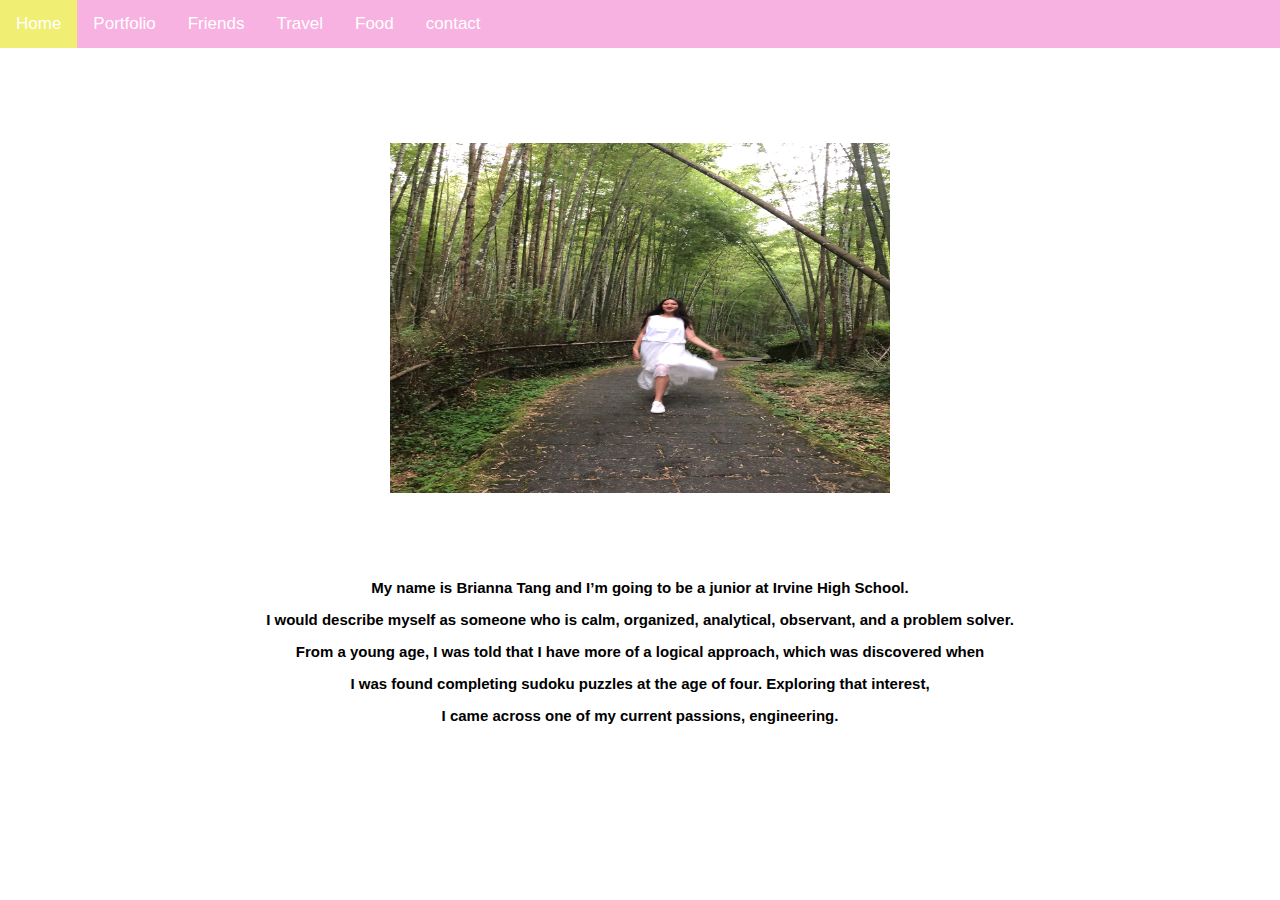
<file: index.html>
<!DOCTYPE html>
<html>
  <link rel="stylesheet" href="style.css">
    <head>
    </head>
    <body>
      <div class="topnav" id="myTopnav">
        <a href="index" class="active">Home</a>
        <a href="portfolio.html">Portfolio</a>
        <a href="friends.html">Friends</a>
        <a href="travel.html">Travel</a>
        <a href="food.html">Food</a>
        <a href="contact.html">contact</a>
        <a href="javascript:void(0);" class="icon" onclick="myFunction()">
          <i class="fa fa-bars"></i>
        </a>
      </div>

      <h1>
        <div style="text-align:center">
          <br/>
          <br/>
          <br/>
          <br/>
          <br/>
          <img src="bri.jpg" width="500" height="350" >
          <br/>
          <br/>
          <br/>
          <br/>
          <br/>
          <p>
          My name is Brianna Tang and I’m going to be a junior at Irvine High School.
          </p>
          <p>
          I would describe myself as someone who is calm, organized, analytical, observant, and a problem solver.
          </p>
          <p>
          From a young age, I was told that I have more of a logical approach, which was discovered when
          </p>
          <p>
          I was found completing sudoku puzzles at the age of four. Exploring that interest,
          </p>
          I came across one of my current passions, engineering.
        </div>
      </h1>

      <portfolio>
      </portfolio>
    </body>

</html>
</file>
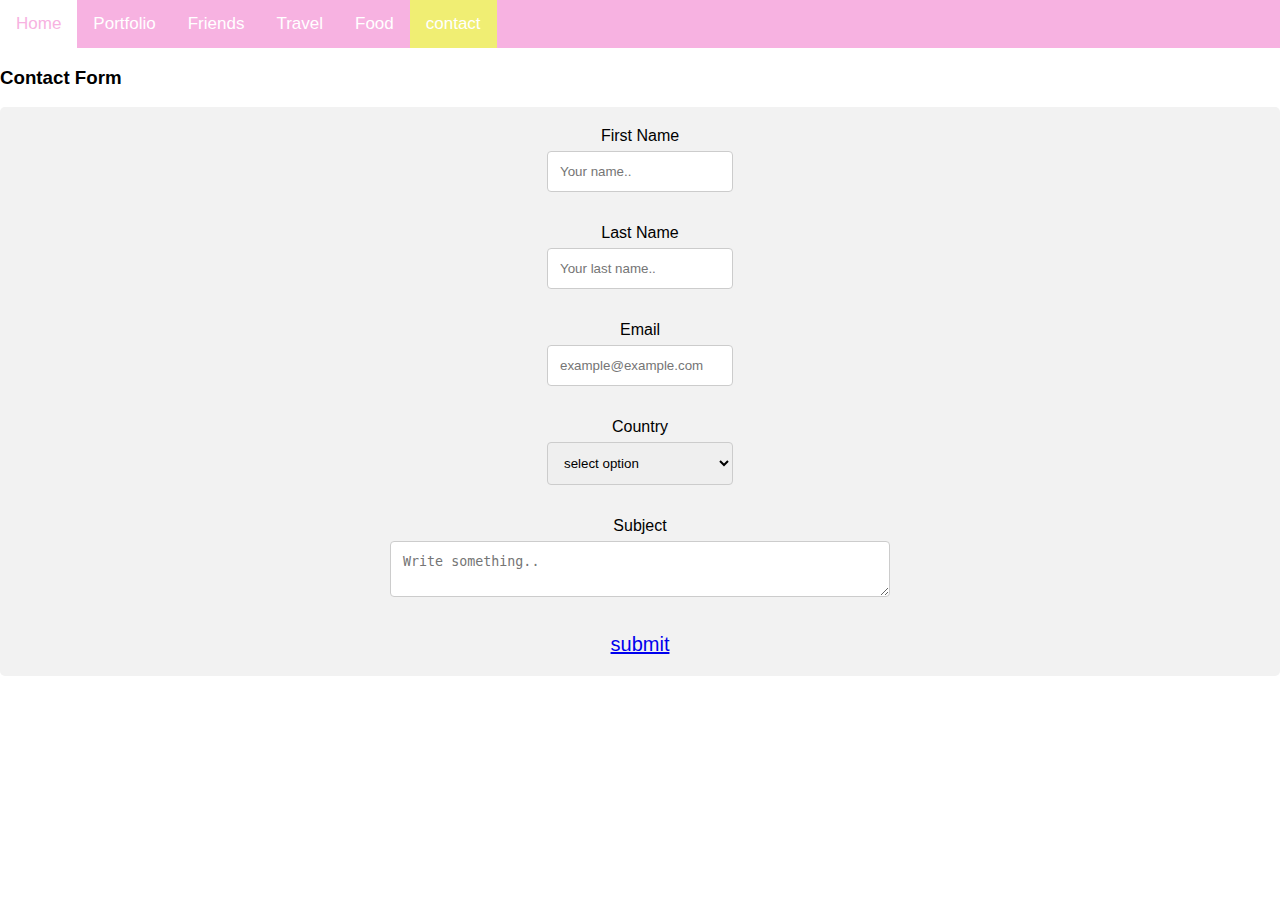
<file: contact.html>
<!DOCTYPE html>
<html>

  <head>
    <meta name="viewport" content="width=device-width, initial-scale=1">
    <link rel="stylesheet" href="style.css">
    <link rel="stylesheet" href="contact.css">


  </head>
  <body>
    <div class="topnav" id="myTopnav">
      <a href="index.html">Home</a>
      <a href="portfolio.html">Portfolio</a>
      <a href="friends.html">Friends</a>
      <a href="travel.html">Travel</a>
      <a href="food.html">Food</a>
      <a href="contact" class="active">contact</a>
      <a href="javascript:void(0);" class="icon" onclick="myFunction()">
        <i class="fa fa-bars"></i>
      </a>
      <!-- <div align="right">
        <a href="https://www.linkedin.com/in/brianna-tang">
         <img src="https://www.logospng.com/images/2/linkedin-accused-of-chilling-access-to-information-online-2999.png "width="40" height="20">
        </a>
      </div> -->
    </div>
    <h3>Contact Form</h3>

    <div class="container" style="text-align:center">
      <form action="/action_page.php">
        <label for="fname">First Name</label>
        <br>
        <input type="text" id="fname" name="firstname" placeholder="Your name..">
        <br>
        <p>
        <label for="lname">Last Name</label>
        <br>
        <input type="text" id="lname" name="lastname" placeholder="Your last name..">
        <br>
        </p>
        <p>
        <label for="email">Email</label>
        <br>
        <input type="text" id="email" name="email" placeholder="example@example.com">
        <br>
        </p>
        <p>
        <label for="country">Country</label>
        <br>
        <select id="country" name="country">
          <option value="select option">select option</option>
          <option value="afghanistan">Afghanistan</option>
          <option value="albania">Albania</option>
          <option value="algeria">Algeria</option>
          <option value="andorra">Andorra</option>
          <option value="angola">Angola</option>
          <option value="antigua and Barbuda">Antigua and Barbuda</option>
          <option value="argentina">Argentina</option>
          <option value="armenia">Armenia</option>
          <option value="australia">Australia</option>
          <option value="austria">Austria</option>
          <option value="azerbaihan">Azerbaihan</option>
          <option value="bahamas">Bahamas</option>
          <option value="bahrain">Bahrain</option>
          <option value="bangladesh">Bangladesh</option>
          <option value="barbados">Barbados</option>
          <option value="belarus">Belarus</option>
          <option value="belgium">Belgium</option>
          <option value="belize">Belize</option>
          <option value="benin">Benin</option>
          <option value="bhutan">Bhutan</option>
          <option value="bolivia">Bolivia</option>
          <option value="bosnia and herzegovina">Bosnia and Herzegovina</option>
          <option value="botswana">Botswana</option>
          <option value="brazil">Brazil</option>
          <option value="brunei">Brunei</option>
          <option value="bulgaria">Bulgaria</option>
          <option value="burkina faso">Burkina Faso</option>
          <option value="burundi">Burundi</option>
          <option value="côte d'ivore">Côte D'Ivore</option>
          <option value="cabo verde">Cabo Verde</option>
          <option value="cambodia">Cambodia</option>
          <option value="cameroon">Cameroon</option>
          <option value="canada">Canada</option>
          <option value="central african republic">Central African Republic</option>
          <option value="chad">Chad</option>
          <option value="chile">Chile</option>
          <option value="china">China</option>
          <option value="colombia">Colombia</option>
          <option value="comoros">Comoros</option>
          <option value="congo">congo</option>
          <option value="costa rica">Costa Rica</option>
          <option value="croatia">Croatia</option>
          <option value="cuba">Cuba</option>
          <option value="cyprus">Cyprus</option>
          <option value="czechia">Czechia</option>
          <option value="democratic republic of the congo">Democratic Republic of the Congo</option>
          <option value="denmark">Denmark</option>
          <option value="djibouti">Djibouti</option>
          <option value="dominica">Dominica</option>
          <option value="dominican republican">Dominican Republican</option>
          <option value="ecuador">Ecuador</option>
          <option value="egypt">Egypt</option>
          <option value="el salvador">El Salvador</option>
          <option value="equatorial guinea">Equatorial Guinea</option>
          <option value="eritrea">Eritrea</option>
          <option value="estonia">Estonia</option>
          <option value="ethiopia">Ethiopia</option>
          <option value="fiji">Fiji</option>
          <option value="finland">Finland</option>
          <option value="france">France</option>
          <option value="gabon">Gabon</option>
          <option value="gambia">Gambia</option>
          <option value="georgia">Georgia</option>
          <option value="germany">Germany</option>
          <option value="ghana">Ghana</option>
          <option value="greece">Greece</option>
          <option value="grenada">Grenada</option>
          <option value="guatemala">Guatemala</option>
          <option value="guinea">Guinea</option>
          <option value="guinea-bissau">Guinea-Bissau</option>
          <option value="guyana">Guyana</option>
          <option value="haiti">Haiti</option>
          <option value="holy see">Holy See</option>
          <option value="honduras">Honduras</option>
          <option value="hungary">Hungary</option>
          <option value="iceland">Iceland</option>
          <option value="india">India</option>
          <option value="indonesia">Indonesia</option>
          <option value="iran">Iran</option>
          <option value="iraq">Iraq</option>
          <option value="ireland">Ireland</option>
          <option value="isreal">Isreal</option>
          <option value="italy">Italy</option>
          <option value="jamaica">Jamaica</option>
          <option value="japan">Japan</option>
          <option value="jordan">Jordan</option>
          <option value="kazakhstan">Kazakhstan</option>
          <option value="kenya">Kenya</option>
          <option value="kirbati">Kirbati</option>
          <option value="kuwait">Kuwait</option>
          <option value="kyrgystan">Kyrgystan</option>
          <option value="laos">Laos</option>
          <option value="latvia">Latvia</option>
          <option value="lebanon">Lebanon</option>
          <option value="lesotho">Lesotho</option>
          <option value="liberia">Liberia</option>
          <option value="libya">Libya</option>
          <option value="liechtenstein">Liechtenstein</option>
          <option value="lithuania">Lithuania</option>
          <option value="luxembourg">Luxembourg</option>
          <option value="madagascar">Madagascar</option>
          <option value="malawi">Malawi</option>
          <option value="malaysia">Malaysia</option>
          <option value="maldives">Maldives</option>
          <option value="mali">Mali</option>
          <option value="malta">Malta</option>
          <option value="marshall islands">Marshall Islands</option>
          <option value="mauritius">Mauritius</option>
          <option value="mexico">Mexico</option>
          <option value="micronesia">Micronesia</option>
          <option value="moldova">Moldova</option>
          <option value="monaco">Monaco</option>
          <option value="mongolia">Mongolia</option>
          <option value="montenegro">Montenegro</option>
          <option value="morocco">Morocco</option>
          <option value="mozambique">Mozambique</option>
          <option value="myanmar">Myanmar</option>
          <option value="nambia">Nambia</option>
          <option value="nauru">Nauru</option>
          <option value="nepal">Nepal</option>
          <option value="netharlands">Netharlands</option>
          <option value="new zealand">New zealand</option>
          <option value="nicaragua">Nicaragua</option>
          <option value="niger">Niger</option>
          <option value="nigeria">Nigeria</option>
          <option value="north korea">North Korea</option>
          <option value="north macedonia">North Macedonia</option>
          <option value="norway">Norway</option>
          <option value="oman">Oman</option>
          <option value="pakistan">Pakistan</option>
          <option value="palau">Palau</option>
          <option value="palenstine state">Palenstine State</option>
          <option value="panama">Panama</option>
          <option value="papua new guinea">Papua New Guinea</option>
          <option value="paraguay">Paraguay</option>
          <option value="peru">Peru</option>
          <option value="philippines">Philippines</option>
          <option value="poland">Poland</option>
          <option value="portugal">Portugal</option>
          <option value="qatar">Qatar</option>
          <option value="romania">Romania</option>
          <option value="russia">Russia</option>
          <option value="rwanda">Rwanda</option>
          <option value="saint kitts and nevis">Saint Kitts and Nevis</option>
          <option value="saint luca">Saint Luca</option>
          <option value="saint vincent and the grenadines">Saint Vincent and the Grenadines</option>
          <option value="somoa">Somoa</option>
          <option value="san marino">San Marino</option>
          <option value="sao tome and principle">Sao Tome and Principle</option>
          <option value="saudi arabia">Saudi Arabia</option>
          <option value="senegal">Senegal</option>
          <option value="serbia">Serbia</option>
          <option value="seychelles">Seychelles</option>
          <option value="sierra leone">Sierra Leone</option>
          <option value="singapore">Singapore</option>
          <option value="slovakia">Slovakia</option>
          <option value="slovenia">Slovenia</option>
          <option value="solomon islands">Solomon Islands</option>
          <option value="somalia">Somalia</option>
          <option value="south africa">South Africa</option>
          <option value="south korea">South Korea</option>
          <option value="south sudan">South Sudan</option>
          <option value="spain">Spain</option>
          <option value="sri lanka">Sri Lanka</option>
          <option value="sudan">Sudan</option>
          <option value="suriname">Suriname</option>
          <option value="swaziland">Swaziland</option>
          <option value="sweden">Sweden</option>
          <option value="switzerland">Switzerland</option>
          <option value="syria">Syria</option>
          <option value="taiwan">Taiwan</option>
          <option value="tajikistan">Tajikistan</option>
          <option value="tanzania">Tanzania</option>
          <option value="thailand">Thailand</option>
          <option value="timor-leste">Timor-Leste</option>
          <option value="togo">Togo</option>
          <option value="tongo">Tongo</option>
          <option value="trinidad and tobago">Trinidad and Tobago</option>
          <option value="tunisia">Tunisia</option>
          <option value="turkey">Turkey</option>
          <option value="turkmenistan">Turkmenistan</option>
          <option value="tuvalu">Tuvalu</option>
          <option value="uganda">Uganda</option>
          <option value="ukraine">Ukraine</option>
          <option value="unites arab emirates">Unites Arab Emirates</option>
          <option value="united kingdom">United Kingdom</option>
          <option value="united states of america">USA</option>
          <option value="uruguay">Uruguay</option>
          <option value="uzbekistan">Uzbekistan</option>
          <option value="vanuatu">Vanuatu</option>
          <option value="venezuela">Venezuela</option>
          <option value="vietam">Vietam</option>
          <option value="yemen">Yemen</option>
          <option value="zambia">Zambia</option>
          <option value="zimbabwe">Zimbabwe</option>

        </select>
        </p>
        <p>
        <label for="subject">Subject</label>
        <br>
        <textarea id="subject" name="subject" placeholder="Write something.." style="width:500px"></textarea>
        <br>
        </p>
        <!-- <form action="home.html"> -->
          <!-- <input type="submit" value="Submit" action="home.html"> -->
        <div style="font-size: 20px">
          <a href="thanks.html"> submit </a>
        </div>
        <!-- <button>submit</button> -->

        <!-- </form> -->
      </form>
    </div>

  </body>
</html>
</file>
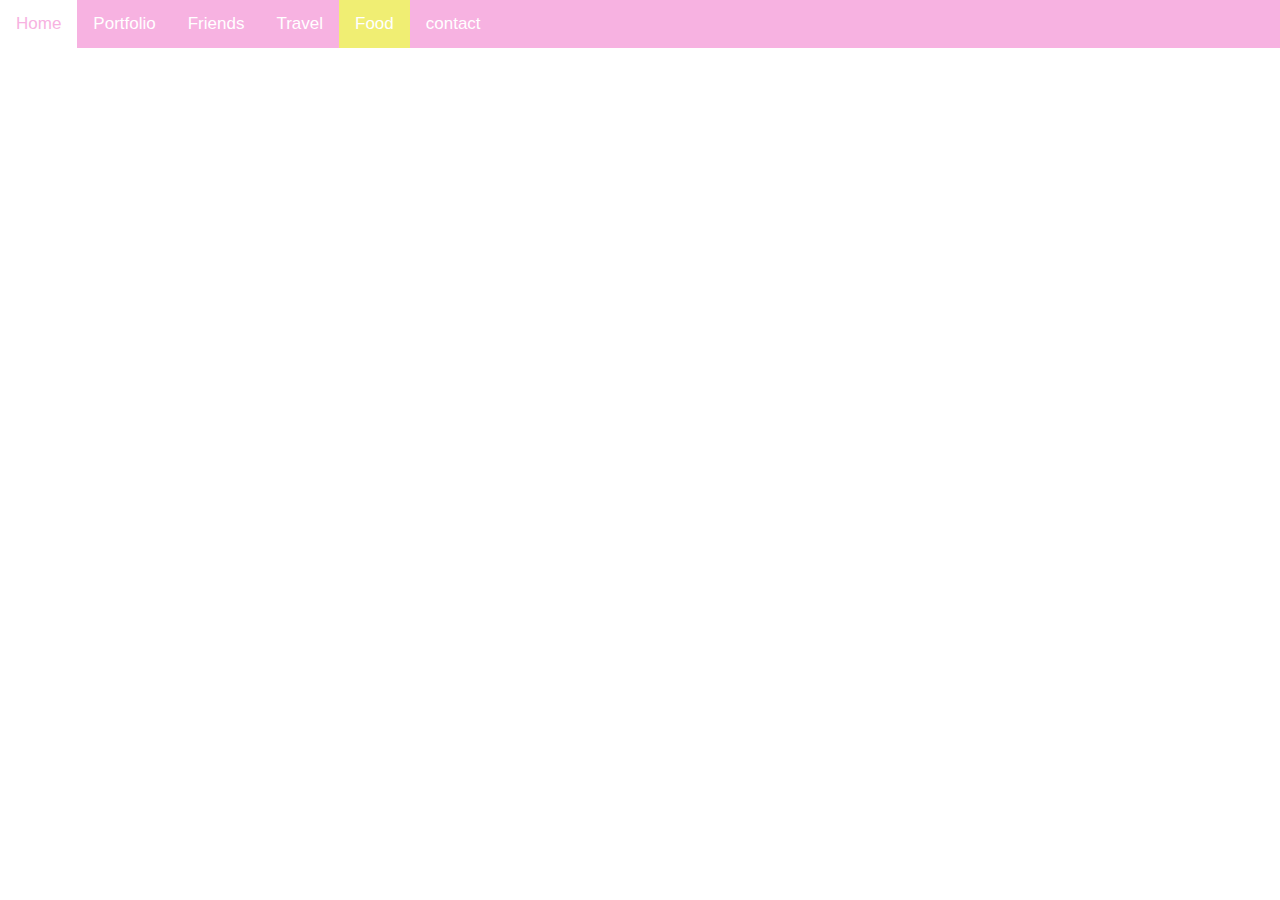
<file: food.html>
<!DOCTYPE html>
<html>
  <link rel="stylesheet" href="style.css">

  <head>
  </head>
  <body>
    <div class="topnav" id="myTopnav">
      <a href="index.html">Home</a>
      <a href="portfolio.html">Portfolio</a>
      <a href="friends.html">Friends</a>
      <a href="travel.html">Travel</a>
      <a href="food" class="active">Food</a>
      <a href="contact.html">contact</a>
      <a href="javascript:void(0);" class="icon" onclick="myFunction()">
        <i class="fa fa-bars"></i>
      </a>
      <!-- <div align="right">
        <a href="https://www.linkedin.com/in/brianna-tang">
         <img src="https://www.logospng.com/images/2/linkedin-accused-of-chilling-access-to-information-online-2999.png "width="40" height="20">
        </a>
      </div> -->
    </div>

  </body>
</html>
</file>
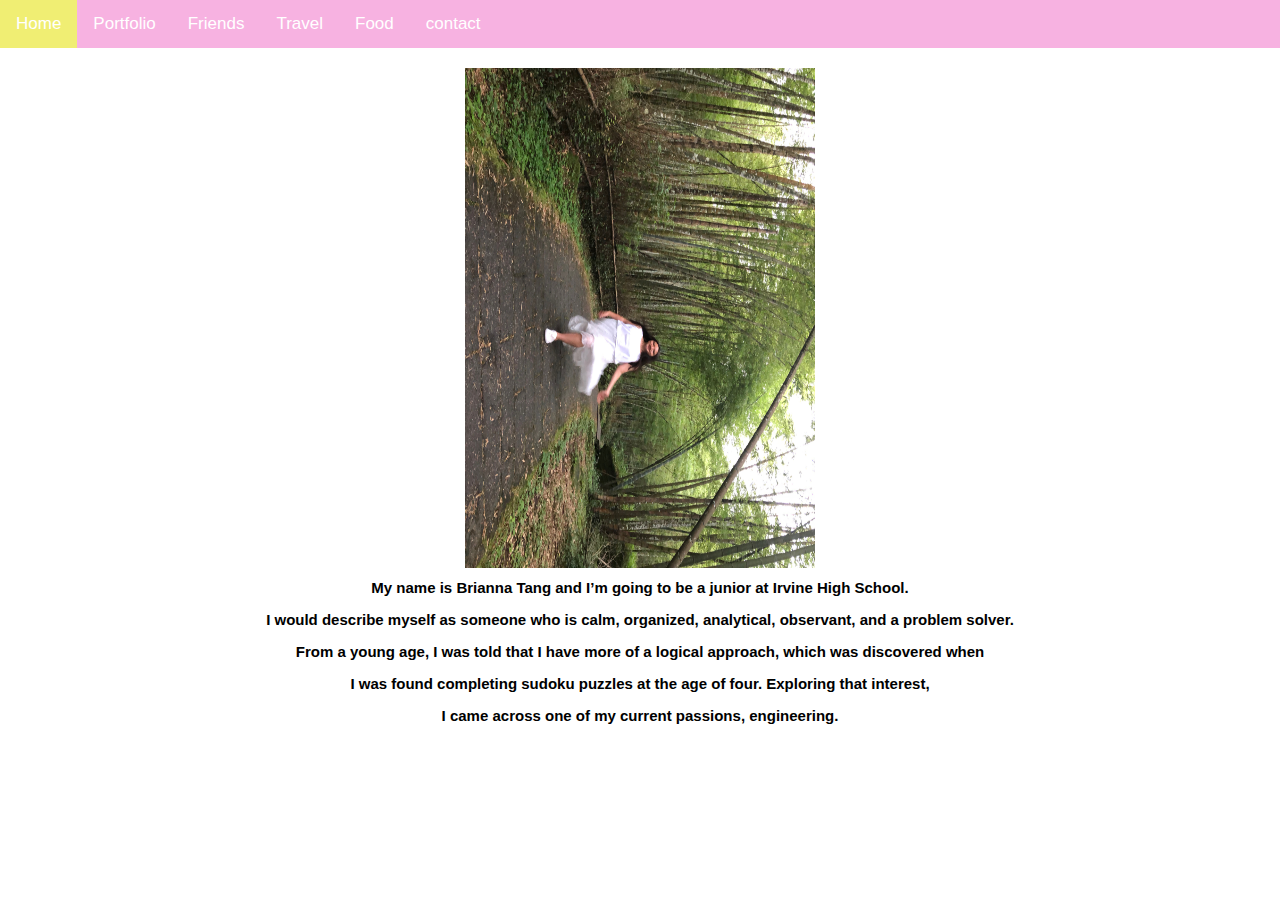
<file: home.html>
<!DOCTYPE html>
<html>
  <link rel="stylesheet" href="style.css">
    <head>
    </head>
    <body>
      <div class="topnav" id="myTopnav">
        <a href="#home" class="active">Home</a>
        <a href="portfolio.html">Portfolio</a>
        <a href="friends.html">Friends</a>
        <a href="travel.html">Travel</a>
        <a href="food.html">Food</a>
        <a href="contact.html">contact</a>
        <a href="javascript:void(0);" class="icon" onclick="myFunction()">
          <i class="fa fa-bars"></i>
        </a>
      </div>

      <h1>
        <div style="text-align:center">
          <br/>
          <br/>
          <br/>
          <br/>
          <br/>
          <img src="bri.jpg" width="500" height="350" class="rotate90">
          <br/>
          <br/>
          <br/>
          <br/>
          <br/>
          <p>
          My name is Brianna Tang and I’m going to be a junior at Irvine High School.
          </p>
          <p>
          I would describe myself as someone who is calm, organized, analytical, observant, and a problem solver.
          </p>
          <p>
          From a young age, I was told that I have more of a logical approach, which was discovered when
          </p>
          <p>
          I was found completing sudoku puzzles at the age of four. Exploring that interest,
          </p>
          I came across one of my current passions, engineering.
        </div>
      </h1>

      <portfolio>
      </portfolio>
    </body>

</html>
</file>
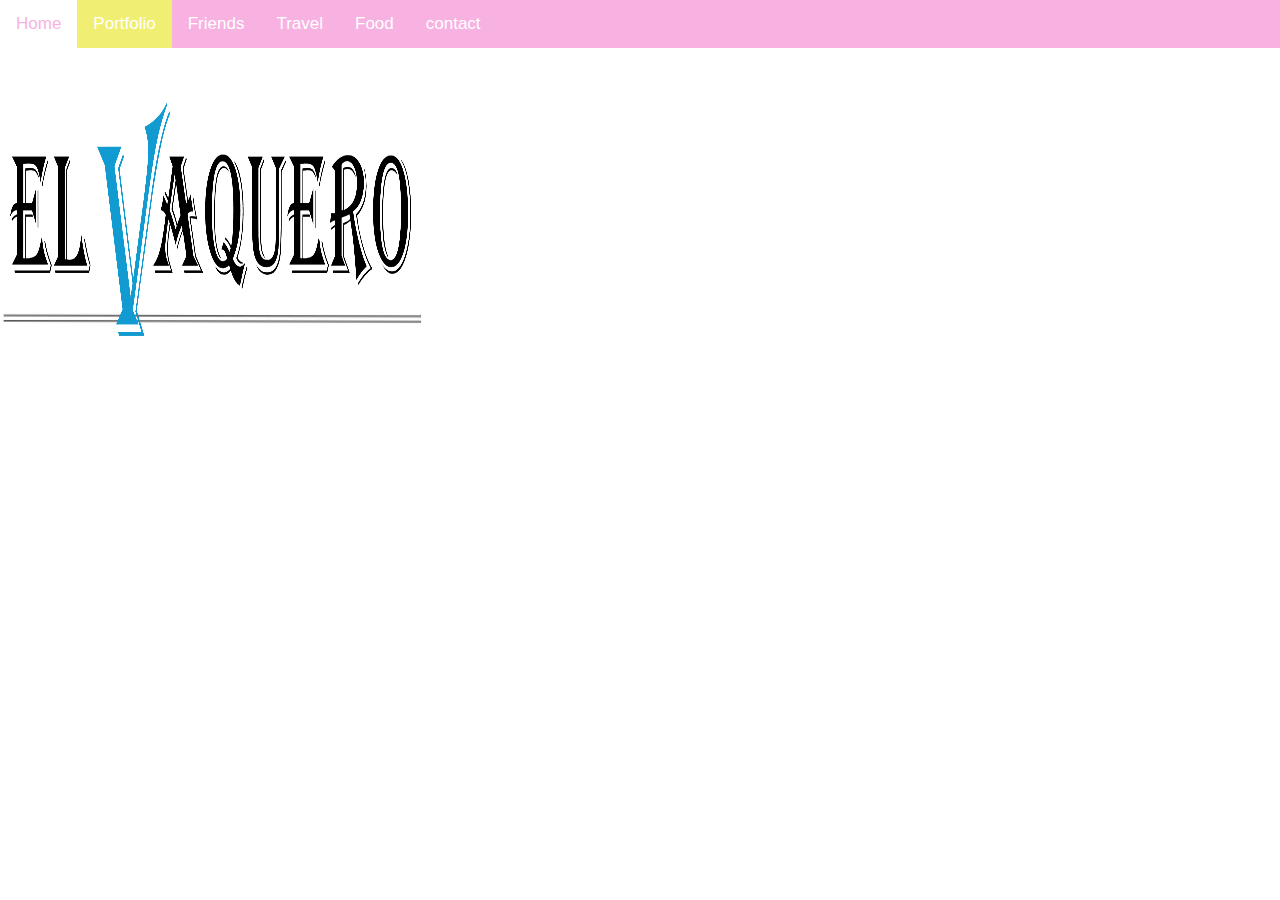
<file: portfolio.html>
<!DOCTYPE html>
<html>
  <link rel="stylesheet" href="style.css">
  <link rel="stylesheet" href="portfolio.css">

  <meta name="viewport" content="width=device-width, initial-scale=1">

  <head>
  </head>
  <body>
    <div class="topnav" id="myTopnav">
      <a href="index.html">Home</a>
      <a href="portfolio" class="active">Portfolio</a>
      <a href="friends.html">Friends</a>
      <a href="travel.html">Travel</a>
      <a href="food.html">Food</a>
      <a href="contact.html">contact</a>
      <a href="javascript:void(0);" class="icon" onclick="myFunction()">
        <i class="fa fa-bars"></i>
      </a>
      <!-- <div align="right">
        <a href="https://www.linkedin.com/in/brianna-tang">
         <img src="https://www.logospng.com/images/2/linkedin-accused-of-chilling-access-to-information-online-2999.png "width="40" height="20">
        </a>
      </div> -->
    </div>
    <div class="container">
      <img src="elvaq.png" alt="Avatar" class="image">
      <a href="elvaq.html">
        <div class="overlay">
          <div class="text">El Vaquero</div>
        </div>
      </a>
    </div>




  </body>
</html>
</file>
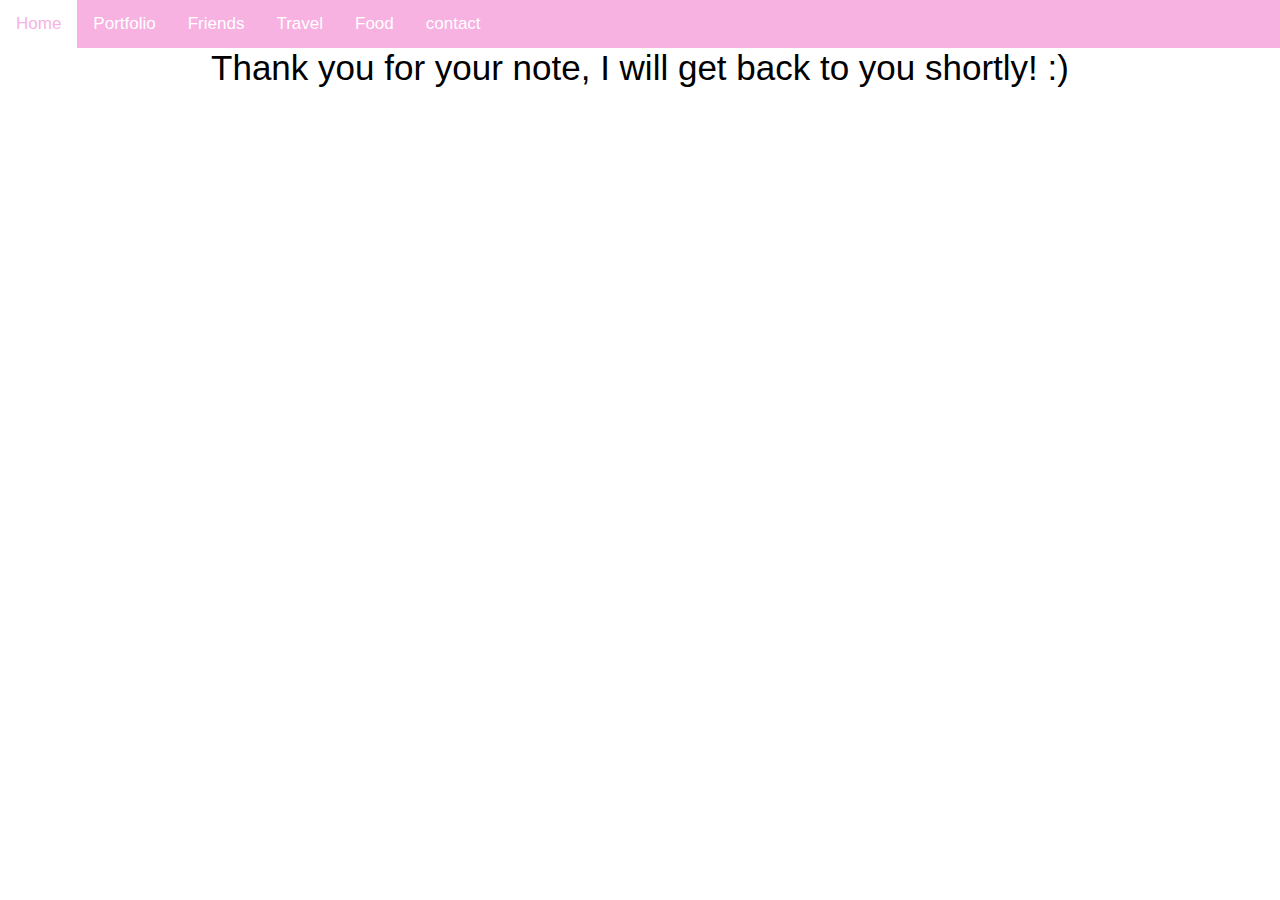
<file: thanks.html>
<!DOCTYPE html>
<html>
  <link rel="stylesheet" href="style.css">

  <head>
  </head>
  <body>
    <div class="topnav" id="myTopnav">
      <a href="index.html">Home</a>
      <a href="portfolio.html">Portfolio</a>
      <a href="friends.html">Friends</a>
      <a href="travel.html">Travel</a>
      <a href="food.html" >Food</a>
      <a href="contact.html">contact</a>
      <a href="javascript:void(0);" class="icon" onclick="myFunction()">
        <i class="fa fa-bars"></i>
      </a>
      <!-- <div align="right">
        <a href="https://www.linkedin.com/in/brianna-tang">
         <img src="https://www.logospng.com/images/2/linkedin-accused-of-chilling-access-to-information-online-2999.png "width="40" height="20">
        </a>
      </div> -->
    </div>
    <div style="text-align: center; font-size:35px" >
      Thank you for your note, I will get back to you shortly! :)
    </div>
  </body>
</html>
</file>
<file: style.css>
h1 {
  color: black;
  font-size: 15px;
  font-family: "Comic Sans MS", cursive, sans-serif;

}
body {
  margin: 0;
  font-family: Arial, Helvetica, sans-serif;
  background-image: url("http://clickwallpapers.com/1080p/pastel-rainbow-tumblr-pictures-On-Wallpaper-1080p-HD.png");
}


.topnav {
  overflow: hidden;
  background-color: #f7b2e1;
}

.topnav a {
  float: left;
  display: block;
  color: white;
  text-align: center;
  padding: 14px 16px;
  text-decoration: none;
  font-size: 17px;
}

.topnav a:hover {
  background-color: white;
  color: #f7b2e1;
}

.topnav a.active {
  background-color: #f0ee73;
  color: white;
}

.topnav .icon {
  display: none;
}

@media screen and (max-width: 600px) {
  .topnav a:not(:first-child) {display: none;}
  .topnav a.icon {
    float: right;
    display: block;
  }
}

@media screen and (max-width: 600px) {
  .topnav.responsive {position: relative;}
  .topnav.responsive .icon {
    position: absolute;
    right: 0;
    top: 0;
  }
  .topnav.responsive a {
    float: none;
    display: block;
    text-align: left;
  }
}

.rotate90 {
    -webkit-transform: rotate(90deg);
    -moz-transform: rotate(90deg);
    -o-transform: rotate(90deg);
    -ms-transform: rotate(90deg);
    transform: rotate(90deg);
}
</file>
<file: contact.css>
/* On smaller screens, decrease text size */
@media only screen and (max-width: 150px) {
  .prev, .next,.text {font-size: 20px}
}

input[type=text], select, textarea {
  width: 15%;
  padding: 12px;
  border: 1px solid #ccc;
  border-radius: 4px;
  box-sizing: border-box;
  margin-top: 6px;
  margin-bottom: 16px;
  resize: vertical;
}

input[type=submit] {
  background-color: #4CAF50;
  color: white;
  padding: 12px 20px;
  border: none;
  border-radius: 4px;
  cursor: pointer;
}

input[type=submit]:hover {
  background-color: #45a049;
}

.container {
  border-radius: 5px;
  background-color: #f2f2f2;
  padding: 20px;
}
</file>
<file: portfolio.css>
.container {
  position: relative;
  width: 33.33%;
  height: 300px;
}

.image {
  display: block;
  width: 100%;
  height: 300px;
}

.overlay {
  position: absolute;
  top: 0;
  bottom: 0;
  left: 0;
  right: 0;
  height: 100%;
  width: 100%;
  opacity: 0;
  transition: .5s ease;
  background-color: #008CBA;
}

.container:hover .overlay {
  opacity: 1;
}

.text {
  color: white;
  font-size: 20px;
  position: absolute;
  top: 50%;
  left: 50%;
  -webkit-transform: translate(-50%, -50%);
  -ms-transform: translate(-50%, -50%);
  transform: translate(-50%, -50%);
  text-align: center;
}
</file>
